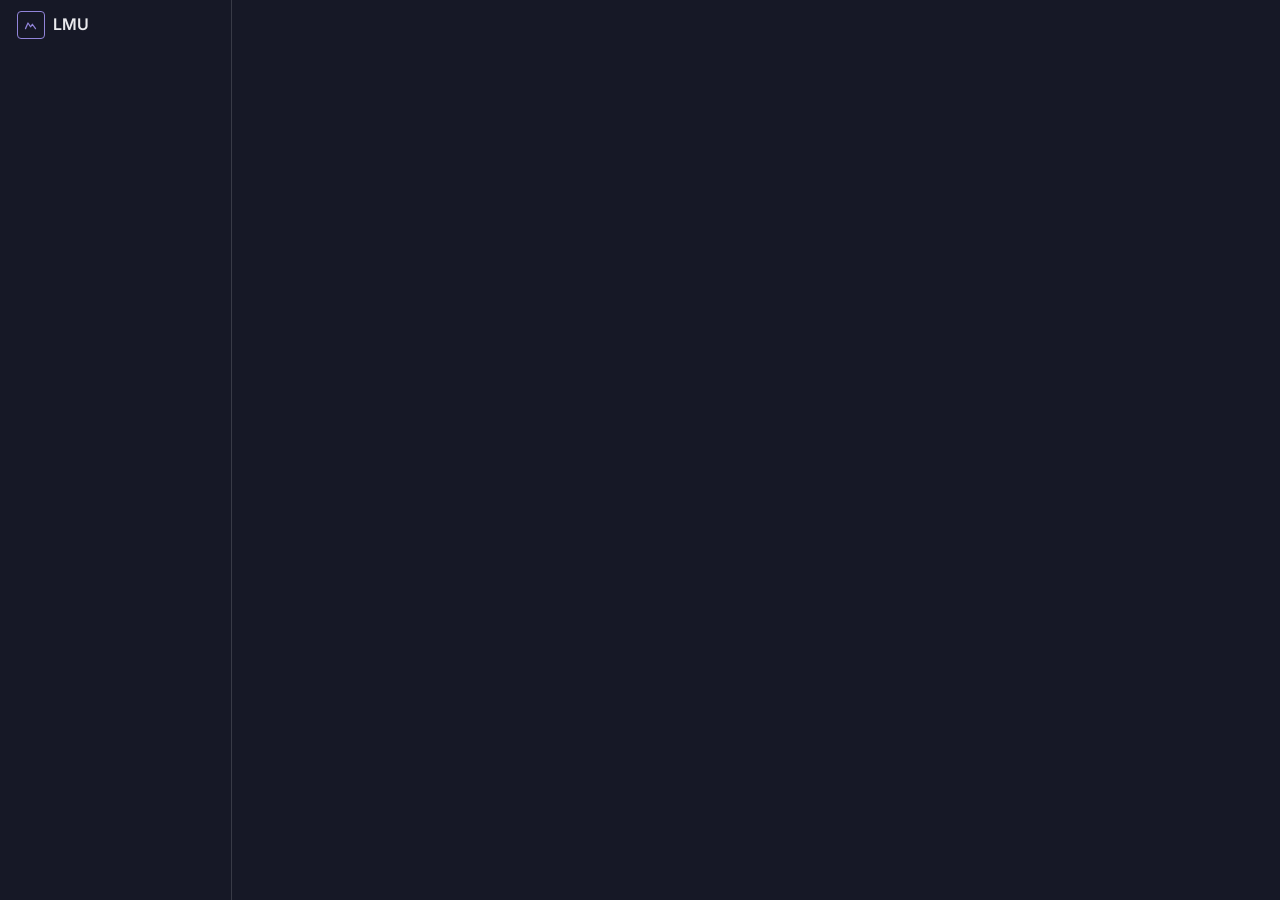
<file: src/gui/web/index.html>
<!DOCTYPE html>
<meta charset="utf-8">
<title>LMU Setup Manager</title>
<link rel="stylesheet" href="styles.css">

<div class="app-shell">
  <aside class="sidebar">
    <div class="sidebar-logo">
      <span class="logo-icon"><svg width="15" height="15" viewBox="0 0 24 24" fill="none" stroke="var(--color-accent)" stroke-width="2" stroke-linecap="round" stroke-linejoin="round"><path d="M4 17l4-9 4 6 3-4 5 7"></path></svg></span>
      <span class="logo-text">
        <span class="logo-mark">LMU</span>
        <span class="logo-sub" id="logo-sub"></span>
      </span>
    </div>

    <nav class="sidebar-nav" id="nav"></nav>
    <nav class="sidebar-nav sidebar-nav-bottom" id="nav-bottom"></nav>

    <div class="sidebar-footer">
      <div class="mode-badge" id="mode-badge"></div>
      <div class="installed-count" id="installed-count"></div>
      <div class="app-version" id="app-version"></div>
    </div>
  </aside>

  <main class="main">
    <section class="view" id="view-setups"></section>
    <section class="view" id="view-download"></section>
    <section class="view" id="view-upload"></section>
    <section class="view" id="view-carfilter"></section>
    <section class="view" id="view-mapping"></section>
    <section class="view" id="view-settings"></section>
  </main>
</div>

<div id="modal-root"></div>
<div id="toast-root" class="toast-root"></div>

<script src="i18n.js"></script>
<script src="app.js"></script>
</file>
<file: src/gui/web/styles.css>
/* ===========================================================================
   LMU Setup Manager styles.

   Section 1 is the real "nocturne" design-system stylesheet (tokens + base
   component classes), fetched verbatim from the Claude Design project
   (e3c73bba-52dd-4857-af41-8135e141fe03, _ds/nocturne-.../styles.css) plus the
   mock's own <helmet> <style> overrides (scrollbar, .info-tip, .seg-opt corner
   fix) - both copied as-is, not re-guessed.

   Section 2 is this app's own layout (sidebar/views/mode cards/activity log/
   toasts - none of that exists in the mock as CSS classes, since the Design
   Compose prototype expresses layout via inline styles on ad hoc <div>s, not
   named classes). Those rules are new, but every design-system value they use
   (colors, spacing, radii, shadows) is pulled from section 1's real tokens, not
   invented. A few tokens the mock has no equivalent for at all (a muted-text
   shorthand, a slightly-elevated "surface-2", and status colors for run states
   the mock's fake timer never produces - stopped/error) are declared locally
   and marked below; they are this app's own additions, not part of nocturne.
   ======================================================================== */

/* ----- 1. nocturne design system (verbatim) -------------------------------- */

@import url('https://fonts.googleapis.com/css2?family=Inter:wght@400;500;600;700&display=swap');

:root {
  --color-bg: #161826;
  --color-surface: #232532;
  --color-text: #e9e9ed;
  --color-accent: #9184d9;
  --color-accent-2: #a7a1db;
  --color-divider: color-mix(in srgb, #e9e9ed 16%, transparent);

  --color-neutral-100: #f3f5fe;
  --color-neutral-200: #e4e7f5;
  --color-neutral-300: #cfd3e5;
  --color-neutral-400: #b2b6ca;
  --color-neutral-500: #9397ab;
  --color-neutral-600: #75798c;
  --color-neutral-700: #595d6c;
  --color-neutral-800: #3f424d;
  --color-neutral-900: #292b31;

  --color-accent-100: #f5f4ff;
  --color-accent-200: #e7e5fe;
  --color-accent-300: #d2cefd;
  --color-accent-400: #b5abfc;
  --color-accent-500: #968ae0;
  --color-accent-600: #796cbf;
  --color-accent-700: #5d5294;
  --color-accent-800: #423a6a;
  --color-accent-900: #2b2741;

  --color-accent-2-100: #f5f4ff;
  --color-accent-2-200: #e7e5fe;
  --color-accent-2-300: #d2cefd;
  --color-accent-2-400: #b5afe8;
  --color-accent-2-500: #9690c9;
  --color-accent-2-600: #7972a9;
  --color-accent-2-700: #5c5783;
  --color-accent-2-800: #423e5d;
  --color-accent-2-900: #2b293a;

  --color-section: #262a60;
  --color-section-glow: #353b80;
  --color-section-ghost: #4c5397;

  --font-heading: "Inter", system-ui, sans-serif;
  --font-heading-weight: 500;
  --font-body: "Inter", system-ui, sans-serif;

  --space-1: 2.8px;
  --space-2: 5.6px;
  --space-3: 8.4px;
  --space-4: 11.2px;
  --space-6: 16.8px;
  --space-8: 22.4px;

  --radius-sm: 4px;
  --radius-md: 8px;
  --radius-lg: 14px;

  --shadow-sm: 0 0 0 1px #3f424d;
  --shadow-md: 0 0 0 1px #595d6c, 0 6px 18px rgba(0,0,0,0.55);
  --shadow-lg: 0 0 0 1px #9397ab, 0 16px 40px rgba(0,0,0,0.65);
}

body {
  background: var(--color-bg);
  color: var(--color-text);
  font-family: var(--font-body);
}
h1, h2, h3, h4 { font-family: var(--font-heading); font-weight: var(--font-heading-weight); }

*, *::before, *::after { box-sizing: border-box; }
body { margin: 0; font-size: 15px; line-height: 1.55; font-weight: 400; }
h1, h2, h3, h4, h5, h6 {
  font-family: var(--font-heading); font-weight: var(--font-heading-weight);
  line-height: 1.12; letter-spacing: -0.015em; margin: 0 0 var(--space-2);
}
h1 { font-size: 30px; }
h2 { font-size: 25px; }
h3 { font-size: 20px; }
h6 { font-size: 14px; }
p { margin: 0 0 var(--space-3); }
a { color: var(--color-accent); text-underline-offset: 3px; }
:focus { outline: none; }
:focus-visible { outline: 2px solid var(--color-accent); outline-offset: 2px; }
::selection { background: color-mix(in srgb, var(--color-accent) 30%, transparent); }

.text-muted { color: color-mix(in srgb, var(--color-text) 55%, transparent); }

.hr {
  height: 1px; border: 0; margin: var(--space-4) 0;
  background: linear-gradient(to right,
    transparent, var(--color-divider) 48px,
    var(--color-divider) calc(100% - 48px), transparent);
}

.btn {
  display: inline-flex; align-items: center; justify-content: center; gap: 6px;
  cursor: pointer; text-decoration: none;
  font-family: var(--font-heading); font-weight: var(--font-heading-weight);
  font-size: 14px; line-height: 1.2; color: var(--color-text);
  background: transparent; border: 1px solid transparent;
  padding: var(--space-2) calc(var(--space-3) * 1.2);
  border-radius: var(--radius-md);
}
.btn:disabled { opacity: 0.45; cursor: not-allowed; }
.btn-primary { color: var(--color-accent); border-color: var(--color-accent); }
.btn-primary:hover:not(:disabled) { background: color-mix(in srgb, var(--color-accent) 12%, transparent); }
.btn-primary:active:not(:disabled) { background: color-mix(in srgb, var(--color-accent) 22%, transparent); }
.btn-secondary { border-color: var(--color-divider); }
.btn-secondary:hover:not(:disabled) { background: color-mix(in srgb, var(--color-text) 7%, transparent); }
.btn-secondary:active:not(:disabled) { background: color-mix(in srgb, var(--color-text) 14%, transparent); }
.btn-ghost { color: var(--color-accent); padding-inline: var(--space-1); }
.btn-ghost:hover:not(:disabled) { background: color-mix(in srgb, var(--color-accent) 10%, transparent); }
.btn-ghost:active:not(:disabled) { background: color-mix(in srgb, var(--color-accent) 18%, transparent); }
.btn-block { width: 100%; margin-top: var(--space-2); }

.field { margin-bottom: var(--space-4); }
.field:last-child { margin-bottom: 0; }
.field label {
  display: block; font-size: 12px; margin-bottom: 5px;
  color: color-mix(in srgb, var(--color-text) 70%, transparent);
}
.field-label-row { display: flex; align-items: center; justify-content: space-between; gap: 8px; margin-bottom: 5px; }
.field-label-row label { margin-bottom: 0; }
.field-hint-link {
  font-size: 12px; color: var(--color-accent-300); text-decoration: none;
  display: inline-flex; align-items: center; gap: 4px; white-space: nowrap; cursor: pointer;
}
.field-hint-link:hover { color: var(--color-accent-2); text-decoration: underline; }
.field-warning {
  display: flex; align-items: center; gap: 6px; font-size: 12px;
  color: var(--color-warning); margin-top: 6px;
}
.input {
  width: 100%; min-height: 36px; padding: 6px 10px; font: inherit;
  font-size: 14px; color: var(--color-text); caret-color: var(--color-accent);
  background: var(--color-surface);
  border: 1px solid var(--color-divider); border-radius: var(--radius-md);
}
.input:hover { border-color: color-mix(in srgb, var(--color-text) 45%, transparent); }
.input:focus-visible { border-color: var(--color-accent); outline-offset: 0; }

.seg {
  display: inline-flex; overflow: hidden;
  border: 1px solid var(--color-divider); border-radius: var(--radius-md);
}
.seg-opt {
  display: inline-flex; align-items: center; gap: 6px;
  padding: 7px 12px; font-size: 13px; cursor: pointer;
  border: none; background: transparent; color: var(--color-text); font-family: inherit;
}
.seg-opt + .seg-opt { border-left: 1px solid var(--color-divider); }
.seg-opt.active { color: var(--color-accent); box-shadow: inset 0 0 0 1px var(--color-accent); }
.seg-opt:not(.active):hover { background: color-mix(in srgb, var(--color-text) 7%, transparent); }
.seg-opt:first-child { border-top-left-radius: var(--radius-md); border-bottom-left-radius: var(--radius-md); }
.seg-opt:last-child { border-top-right-radius: var(--radius-md); border-bottom-right-radius: var(--radius-md); }

.card {
  display: flex; flex-direction: column; gap: var(--space-2);
  padding: var(--space-3); border-radius: var(--radius-md); background: var(--color-surface);
}
.card-title {
  font-family: var(--font-heading); font-weight: var(--font-heading-weight);
  font-size: 17px; line-height: 1.2;
}
.elev-sm { box-shadow: var(--shadow-sm); }
.elev-md { box-shadow: var(--shadow-md); }
.elev-lg { box-shadow: var(--shadow-lg); }
.card-danger { border: 1px solid color-mix(in srgb, var(--color-danger) 35%, transparent); }

.spinner {
  width: 18px; height: 18px; flex: none;
  border: 2px solid color-mix(in srgb, var(--color-text) 20%, transparent);
  border-top-color: var(--color-accent); border-radius: 50%;
  animation: spin 0.7s linear infinite;
}
@keyframes spin { to { transform: rotate(360deg); } }

.tag {
  display: inline-flex; align-items: center; font-size: 11px;
  letter-spacing: 0.02em; padding: 3px 10px;
  border-radius: calc(var(--radius-md) * 0.75);
}
.tag-accent { background: var(--color-accent-800); color: var(--color-accent-100); }
.tag-accent-2 { background: var(--color-accent-2-800); color: var(--color-accent-2-100); }
.tag-outline { border: 1px solid var(--color-accent); color: var(--color-accent); }

.unmatched-identified { display: flex; flex-direction: column; gap: 4px; font-size: 14px; margin-bottom: var(--space-3); }
.unmatched-identified > div { color: var(--color-neutral-500); }
.unmatched-identified strong { color: var(--color-text); font-weight: 600; }
.unmatched-stepper { display: flex; align-items: center; justify-content: center; gap: var(--space-2); margin-top: var(--space-4); }
.unmatched-stepper-dots {
  display: flex; flex-wrap: wrap; justify-content: center; align-content: flex-start;
  gap: 6px; max-width: 320px; max-height: 54px; overflow-y: auto; padding: 2px;
}
.unmatched-stepper-dot {
  width: 9px; height: 9px; padding: 0; flex: none; border-radius: 50%; cursor: pointer;
  border: 1px solid var(--color-neutral-500); background: transparent;
}
.unmatched-stepper-dot:hover { border-color: var(--color-accent); }
.unmatched-stepper-dot.active {
  background: var(--color-accent); border-color: var(--color-accent);
  box-shadow: 0 0 0 2px color-mix(in srgb, var(--color-accent) 30%, transparent);
}
.unmatched-stepper-progress { text-align: center; font-size: 12px; color: var(--color-neutral-500); margin: var(--space-1) 0 0; }

.dialog-backdrop {
  position: fixed; inset: 0; display: grid; place-items: center;
  padding: var(--space-4); z-index: 100;
  background: color-mix(in srgb, var(--color-neutral-900) 50%, transparent);
}
.dialog {
  width: min(440px, 100%); display: flex; flex-direction: column; gap: var(--space-3);
  padding: var(--space-4); border-radius: var(--radius-lg);
  background: var(--color-surface); box-shadow: var(--shadow-lg);
}
.dialog-title {
  font-family: var(--font-heading); font-weight: var(--font-heading-weight);
  font-size: 20px; display: flex; align-items: center; gap: 8px;
}
/* color (not opacity) so the muted tone only affects inherited text - a
   floating child like .select-panel (the track/car choice menu) sets its
   own color/background and must stay fully opaque, not fade with its parent. */
.dialog-body { font-size: 14px; color: color-mix(in srgb, var(--color-text) 85%, transparent); }
.dialog-body ul { margin: var(--space-2) 0 0; padding-left: 18px; }
.dialog-actions { display: flex; justify-content: flex-end; gap: var(--space-2); margin-top: var(--space-2); }

/* Mock's own <helmet> <style> overrides, copied as-is. */
::-webkit-scrollbar { width: 10px; height: 10px; }
::-webkit-scrollbar-track { background: transparent; }
::-webkit-scrollbar-thumb { background: var(--color-neutral-800); border-radius: 6px; }
a:hover { color: var(--color-accent-2); }
input, textarea, select { color-scheme: dark; }
.info-tip { position: relative; display: inline-flex; cursor: help; color: var(--color-neutral-500); }
.info-tip .info-tip-text {
  position: absolute; bottom: calc(100% + 7px); left: 0; z-index: 30;
  display: block; white-space: normal; width: max-content; max-width: 260px;
  background: var(--color-neutral-800); color: var(--color-text);
  font-size: 12.5px; font-weight: 400; line-height: 1.3;
  padding: 6px 9px; border-radius: var(--radius-sm); box-shadow: var(--shadow-md);
  opacity: 0; visibility: hidden; transform: translateY(2px);
  transition: opacity .12s ease, transform .12s ease;
  pointer-events: none;
}
.info-tip:hover .info-tip-text { opacity: 1; visibility: visible; transform: translateY(0); }

/* Generic icon-button tooltip (delete actions, etc.) - same bubble as
   .info-tip-text above, centered under the trigger instead of left-anchored
   since the trigger here is a small square icon button, not inline text. */
.tooltip { position: relative; display: inline-flex; }
.tooltip .tooltip-text {
  position: absolute; bottom: calc(100% + 7px); left: 50%; z-index: 30;
  display: block; white-space: normal; width: max-content; max-width: 260px;
  background: var(--color-neutral-800); color: var(--color-text);
  font-size: 12.5px; font-weight: 400; line-height: 1.3;
  padding: 6px 9px; border-radius: var(--radius-sm); box-shadow: var(--shadow-md);
  opacity: 0; visibility: hidden; transform: translate(-50%, 2px);
  transition: opacity .12s ease, transform .12s ease;
  pointer-events: none;
}
.tooltip:hover .tooltip-text { opacity: 1; visibility: visible; transform: translate(-50%, 0); }

/* ----- 2. app layout (new - built on the tokens above) ---------------------- */

/* Local, app-only tokens: nocturne has no muted-text shorthand, no second
   surface tone, and no status-color triplet (its own mock never needed one -
   the fake download timer only ever completes). */
:root {
  --color-text-muted: color-mix(in srgb, var(--color-text) 55%, transparent);
  --color-surface-2: var(--color-neutral-800);
  --color-success: #6fbf8b;
  --color-warning: #d9a86c;
  --color-danger: #d97a7a;
}

html, body { height: 100%; }
body { overflow: hidden; }

.app-shell { display: flex; height: 100vh; width: 100vw; }

.sidebar {
  width: 232px; flex: 0 0 232px;
  display: flex; flex-direction: column;
  padding: var(--space-4); gap: var(--space-6);
  border-right: 1px solid var(--color-divider);
}

.sidebar-logo { display: flex; align-items: center; gap: 8px; padding: 0 var(--space-2); }
.logo-icon {
  width: 28px; height: 28px; flex: none; border-radius: var(--radius-sm);
  border: 1.5px solid var(--color-accent);
  display: flex; align-items: center; justify-content: center;
}
.logo-text { display: flex; flex-direction: column; }
.logo-mark { font-family: var(--font-heading); font-weight: 600; font-size: 16px; line-height: 1.1; }
.logo-sub { font-size: 11px; letter-spacing: 0.08em; text-transform: uppercase; color: var(--color-neutral-500); }

.sidebar-nav { display: flex; flex-direction: column; gap: 2px; }
.sidebar-nav-bottom { margin-top: auto; }

.nav-item {
  display: flex; align-items: center; gap: 10px;
  padding: 9px 10px; border-radius: var(--radius-md);
  border: none; background: transparent; color: var(--color-text);
  text-align: left; cursor: pointer; font-size: 15px; font-family: inherit;
}
.nav-item:hover { background: color-mix(in srgb, var(--color-text) 6%, transparent); }
.nav-item.active { color: var(--color-accent-300); background: color-mix(in srgb, var(--color-accent) 14%, transparent); }
.nav-icon { width: 18px; display: inline-flex; align-items: center; justify-content: center; flex: none; }

.sidebar-footer { display: flex; flex-direction: column; gap: 8px; }
.sidebar-footer .hr, .sidebar-nav-bottom .hr { margin: 0 0 4px; }
.mode-badge, .installed-count, .app-version {
  display: flex; align-items: center; justify-content: space-between;
  padding: 0 var(--space-2); font-size: 12px; color: var(--color-neutral-500);
}
.installed-count strong { color: var(--color-neutral-400); font-weight: 400; }
.app-version strong { color: var(--color-neutral-400); font-weight: 400; }
.tag-warning { background: color-mix(in srgb, var(--color-warning) 20%, transparent); color: var(--color-warning); }

.main { flex: 1; min-width: 0; padding: var(--space-8) 40px; overflow-y: auto; position: relative; }

.view { display: none; flex-direction: column; gap: var(--space-6); }
.view.active { display: flex; }

.view-header { display: flex; align-items: flex-start; justify-content: space-between; gap: 16px; flex-wrap: wrap; }
.view-header p { color: var(--color-neutral-500); font-size: 14px; margin: 0; }

.toolbar { display: flex; align-items: center; gap: 10px; flex-wrap: wrap; }
.toolbar .input { max-width: 360px; }
.search-field { position: relative; flex: 1; max-width: 360px; }
.search-field svg { position: absolute; left: 10px; top: 50%; transform: translateY(-50%); pointer-events: none; }
.search-field .input { padding-left: 32px; max-width: none; }

.results-count { font-size: 12px; }
.toolbar-push-end { margin-left: auto; }

.setups-list { display: flex; flex-direction: column; gap: var(--space-3); }
.track-group-header { display: flex; align-items: center; justify-content: space-between; gap: 10px; margin-bottom: var(--space-2); flex-wrap: wrap; }

.track-toggle {
  display: flex; align-items: center; gap: 8px; min-width: 0; flex: 1 1 auto;
  background: transparent; border: none; padding: 4px 0; margin: 0;
  color: var(--color-text); font: inherit; text-align: left; cursor: pointer;
}
.track-toggle h4 { margin: 0; min-width: 0; overflow: hidden; text-overflow: ellipsis; white-space: nowrap; }
.track-toggle .chevron {
  flex: none; display: inline-flex; color: var(--color-neutral-500);
  transition: transform 0.12s ease;
}
.track-toggle .chevron.expanded { transform: rotate(90deg); }
.track-toggle:hover .chevron { color: var(--color-neutral-300); }

.track-group-actions { display: flex; align-items: center; gap: 10px; flex: none; }
.group-count { font-size: 11px; color: var(--color-neutral-500); }

.setup-rows { margin-top: var(--space-1); }

.text-danger { color: var(--color-danger); }

.setup-car { border-top: 1px solid var(--color-divider); }
.setup-car:first-child { border-top: none; }
.setup-car-header { display: flex; align-items: center; gap: var(--space-4); padding: 11px 4px; flex-wrap: wrap; }
.setup-car-header .meta { flex: none; display: flex; align-items: center; gap: 6px; font-size: 13.5px; color: var(--color-neutral-500); }
.setup-car-header a[data-open-link] { display: inline-flex; align-items: center; gap: 6px; color: var(--color-accent-300); text-decoration: none; }
.setup-car-toggle {
  display: flex; align-items: center; gap: 8px; min-width: 0; flex: 1;
  background: transparent; border: none; padding: 0; margin: 0;
  color: var(--color-text); font: inherit; text-align: left; cursor: pointer;
}
.setup-car-toggle .car { font-size: 15.5px; min-width: 0; overflow: hidden; text-overflow: ellipsis; white-space: nowrap; }
.car-class-logo { width: 20px; height: 20px; object-fit: contain; flex: none; }
.setup-car-toggle .chevron {
  flex: none; display: inline-flex; color: var(--color-neutral-500);
  transition: transform 0.12s ease;
}
.setup-car-toggle .chevron.expanded { transform: rotate(90deg); }
.setup-car-toggle:hover .chevron { color: var(--color-neutral-300); }

.setup-types { margin-top: var(--space-1); padding-left: 22px; display: flex; flex-direction: column; }

.setup-entry { border-top: 1px solid var(--color-divider); }
.setup-entry:first-child { border-top: none; }
.setup-entry-header { display: flex; align-items: center; gap: var(--space-4); padding: 9px 4px; flex-wrap: wrap; }
.setup-entry-header .meta { flex: none; display: flex; align-items: center; gap: 6px; font-size: 13.5px; color: var(--color-neutral-500); }
.setup-entry-header a[data-open-link] { display: inline-flex; align-items: center; gap: 6px; color: var(--color-accent-300); text-decoration: none; }
.setup-entry-toggle {
  display: flex; align-items: center; gap: 8px; min-width: 0; flex: 1;
  background: transparent; border: none; padding: 0; margin: 0;
  color: var(--color-text); font: inherit; text-align: left; cursor: pointer;
}
.setup-entry-toggle .chevron {
  flex: none; display: inline-flex; color: var(--color-neutral-500);
  transition: transform 0.12s ease;
}
.setup-entry-toggle .chevron.expanded { transform: rotate(90deg); }
.setup-entry-toggle:hover .chevron { color: var(--color-neutral-300); }

.setup-files {
  padding: 2px 4px 12px 30px; display: flex; flex-direction: column; gap: 4px;
}
.setup-file { font-size: 13px; color: var(--color-neutral-400); }

.empty-state { text-align: center; padding: 64px 0; color: var(--color-neutral-500); font-size: 15px; }

.table { width: 100%; border-collapse: collapse; }
.table th, .table td { padding: 11px var(--space-3); text-align: left; font-size: 13.5px; }
.table th { color: var(--color-neutral-500); font-weight: 500; font-size: 12px; border-bottom: 1px solid var(--color-divider); }
.table td { border-bottom: 1px solid var(--color-divider); }
.table tbody tr:last-child td { border-bottom: none; }
.table tbody tr:hover { background: color-mix(in srgb, var(--color-text) 4%, transparent); }
.mapping-matcher { font-family: ui-monospace, SFMono-Regular, Menlo, monospace; font-size: 13px; color: var(--color-neutral-400); }
.mapping-actions-col { text-align: right; }

.pagination { display: flex; align-items: center; justify-content: flex-end; gap: var(--space-3); }
.pagination-label { font-size: 13px; color: var(--color-neutral-500); }

.mode-cards { display: grid; grid-template-columns: repeat(auto-fit, minmax(200px, 1fr)); gap: var(--space-3); }
.mode-card {
  text-align: left; cursor: pointer; min-width: 0;
  border: 1px solid var(--color-divider); background: transparent;
  border-radius: var(--radius-md); padding: var(--space-3);
  color: var(--color-text); display: flex; flex-direction: column; gap: 4px;
  font-family: inherit;
}
.mode-card.selected { border-color: var(--color-accent); background: color-mix(in srgb, var(--color-accent) 10%, transparent); }
.mode-card .card-header { display: flex; align-items: center; justify-content: space-between; }
.mode-card h3 { font-size: 15px; }
.mode-card p { font-size: 13px; color: var(--color-neutral-500); margin: 0; }

.mode-summary { flex-direction: row; align-items: center; justify-content: space-between; gap: var(--space-4); flex-wrap: wrap; }
.mode-summary-info { display: flex; align-items: center; gap: 10px; min-width: 0; }
.mode-summary-info p { margin: 0; font-size: 13.5px; color: var(--color-neutral-500); }
.mode-summary-info .tag { font-size: 15px; padding: 5px 14px; }

.upload-dropzone {
  align-items: center; text-align: center; gap: var(--space-2);
  padding: var(--space-8) var(--space-4);
  border: 1.5px dashed var(--color-divider);
  cursor: pointer;
}
.upload-dropzone:hover, .upload-dropzone.drag-over { border-color: var(--color-accent); background: color-mix(in srgb, var(--color-accent) 6%, transparent); }
.upload-dropzone-icon { display: flex; justify-content: center; }
.upload-dropzone h3 { margin: 0; }
.upload-dropzone p { margin: 0; font-size: 13px; color: var(--color-neutral-500); }

.select-dropdown { position: relative; }
.select-trigger { display: flex; align-items: center; justify-content: space-between; gap: 8px; cursor: pointer; text-align: left; }
.select-trigger-value { display: flex; align-items: center; gap: 8px; min-width: 0; overflow: hidden; text-overflow: ellipsis; white-space: nowrap; }
.select-trigger-chevron { flex: none; display: inline-flex; color: var(--color-neutral-500); }
.select-panel {
  position: absolute; top: calc(100% + 4px); left: 0; right: 0; z-index: 40;
  display: flex; flex-direction: column; gap: 6px; padding: 6px;
  background: var(--color-surface); border: 1px solid var(--color-divider);
  border-radius: var(--radius-md); box-shadow: var(--shadow-lg);
}
.select-options { max-height: 240px; overflow-y: auto; display: flex; flex-direction: column; gap: 1px; }
.select-option {
  display: flex; align-items: center; gap: 8px; width: 100%; text-align: left;
  font: inherit; font-size: 14px; padding: 7px 8px; border: none; border-radius: var(--radius-sm);
  background: transparent; color: var(--color-text); cursor: pointer;
}
.select-option:hover, .select-option.highlighted { background: color-mix(in srgb, var(--color-text) 8%, transparent); }
.select-option.selected { color: var(--color-accent-300); background: color-mix(in srgb, var(--color-accent) 12%, transparent); }
.select-option-clear { color: var(--color-neutral-500); border-bottom: 1px solid var(--color-divider); border-radius: 0; padding-bottom: 9px; }
.select-option-clear:hover { color: var(--color-text); }
.select-empty { padding: 10px 8px; font-size: 13px; color: var(--color-neutral-500); text-align: center; }

.token-choice-list { display: flex; flex-direction: column; gap: var(--space-2); }
.token-choice-list .mode-card { width: 100%; }
.token-choice-warning {
  display: flex; align-items: flex-start; gap: 8px; font-size: 13px;
  color: var(--color-warning); margin-bottom: var(--space-3);
}

.status-card { flex-direction: row; flex-wrap: wrap; align-items: center; justify-content: space-between; padding: var(--space-6); gap: var(--space-4); }
.status-left { display: flex; align-items: center; gap: 12px; min-width: 0; }
.status-dot { width: 11px; height: 11px; border-radius: 50%; background: var(--color-neutral-700); flex: none; }
.status-dot.running { background: var(--color-accent); }
.status-dot.completed { background: var(--color-accent-300); }
.status-dot.stopped { background: var(--color-warning); }
.status-dot.error { background: var(--color-danger); }
.status-text { display: flex; flex-direction: column; }
.status-text strong { font-family: var(--font-heading); font-size: 18px; font-weight: var(--font-heading-weight); }
.status-text span { font-size: 13.5px; color: var(--color-neutral-500); margin-top: 2px; }
.btn-danger { color: var(--color-danger); border-color: var(--color-danger); }
.btn-danger:hover:not(:disabled) { background: color-mix(in srgb, var(--color-danger) 12%, transparent); }

.activity-log { max-height: 380px; overflow-y: auto; }
.activity-item { display: flex; align-items: flex-start; gap: 12px; padding: 12px var(--space-4); border-bottom: 1px solid var(--color-divider); }
.activity-icon {
  flex: none; width: 26px; height: 26px; border-radius: 50%; margin-top: 1px;
  display: flex; align-items: center; justify-content: center;
  background: color-mix(in srgb, var(--color-accent) 18%, transparent); color: var(--color-accent-300);
}
.activity-item.kind-stopped .activity-icon { background: var(--color-neutral-800); color: var(--color-neutral-400); }
.activity-item.kind-error .activity-icon { background: color-mix(in srgb, var(--color-danger) 18%, transparent); color: var(--color-danger); }
.activity-item .title { font-size: 14.5px; }
.activity-item .meta { font-size: 13px; color: var(--color-neutral-500); margin-top: 2px; }

.help-text { white-space: pre-line; font-size: 13px; color: var(--color-neutral-500); margin: 0; }
.input-group { display: flex; gap: 8px; }
.input-group .input { flex: 1; }
.field-row { display: grid; grid-template-columns: 1fr 1fr; gap: var(--space-3); }
.field-row .field { margin-bottom: 0; }
.readme-link { font-size: 13px; color: var(--color-accent-300); text-decoration: none; display: inline-flex; align-items: center; gap: 6px; }
.settings-row-header { display: flex; align-items: center; justify-content: space-between; margin-bottom: var(--space-2); cursor: pointer; }

.section-heading-row { display: flex; align-items: center; gap: 8px; }
.section-heading-row h6 { margin: 0; }

.toast-root { position: fixed; bottom: var(--space-6); right: var(--space-6); display: flex; flex-direction: column; gap: var(--space-2); z-index: 200; }
.toast {
  background: var(--color-surface); border: 1px solid var(--color-divider);
  border-radius: var(--radius-md); box-shadow: var(--shadow-md);
  padding: var(--space-3) var(--space-4); font-size: 13px; color: var(--color-text);
  animation: toast-in 0.15s ease;
}
.toast.toast-success { border-color: var(--color-success); }
.toast.toast-error { border-color: var(--color-danger); }
@keyframes toast-in {
  from { transform: translateY(8px); opacity: 0; }
  to { transform: translateY(0); opacity: 1; }
}

/* Custom Cut/Copy/Paste/Select all menu for text fields - see openContextMenu()
   in app.js. Positioned with position:fixed at the click point, so this only
   needs its own stacking, not a backdrop. */
.context-menu {
  position: fixed; z-index: 300; min-width: 160px;
  display: flex; flex-direction: column; gap: 1px; padding: 4px;
  background: var(--color-surface); border: 1px solid var(--color-divider);
  border-radius: var(--radius-md); box-shadow: var(--shadow-lg);
}
.context-menu-item {
  display: block; width: 100%; text-align: left; font: inherit; font-size: 14px;
  padding: 7px 10px; border: none; border-radius: var(--radius-sm);
  background: transparent; color: var(--color-text); cursor: pointer;
}
.context-menu-item:hover:not(:disabled) { background: color-mix(in srgb, var(--color-text) 8%, transparent); }
.context-menu-item:disabled { color: var(--color-neutral-600); cursor: not-allowed; }

/* ----- Selected cars view ----- */
.car-filter-card { padding: var(--space-4); margin-bottom: var(--space-4); }
.car-filter-all { display: flex; align-items: center; gap: 8px; font-size: 14px; font-weight: 600; cursor: pointer; }
.car-filter-hint { margin: 4px 0 var(--space-3); font-size: 13px; }
.car-filter-table { table-layout: fixed; }
.car-filter-check-col { width: 40px; }
.car-filter-class-col { width: 160px; white-space: nowrap; overflow: hidden; }
.car-filter-name-col { overflow: hidden; text-overflow: ellipsis; white-space: nowrap; }
/* Rows are only clickable (and hoverable) while the list is editable. */
.car-filter-table tbody tr:hover { background: transparent; }
.car-filter-table-active tbody tr { cursor: pointer; user-select: none; }
.car-filter-table-active tbody tr:hover { background: color-mix(in srgb, var(--color-text) 4%, transparent); }
.car-filter-class { display: inline-flex; align-items: center; gap: 8px; text-transform: uppercase; font-size: 12.5px; font-weight: 600; }
</file>
